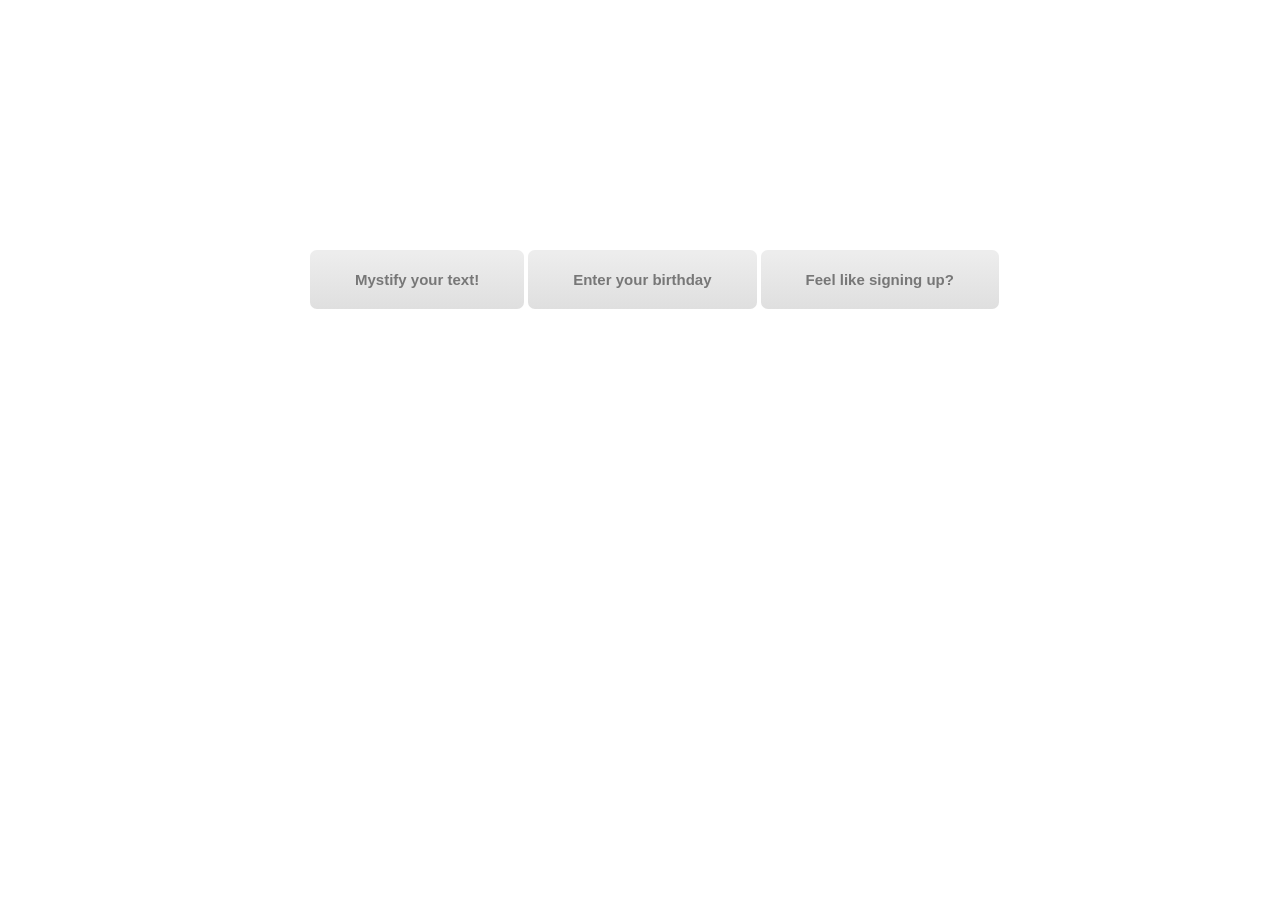
<file: button.html>
<html>
	<head>
		<link type="text/css" rel="stylesheet" href="button.css" />
        <title>What do ya wanna do?</title>
	</head>

	<body>
		<form class="wrapper">
			<a value="birth" class="myButton">Mystify your text!</a>
			<a value="rot13" class="myButton">Enter your birthday</a>
			<a value="signup" class="myButton">Feel like signing up?</a>
		</form>
	</body>
</html>
</file>
<file: button.css>
.wrapper {
    position:absolute;
    top: 30%;
	left: 25%;
	margin-top: -20px;
	margin-left: -10px;
}
.myButton {
	background:-webkit-gradient(linear, left top, left bottom, color-stop(0.05, #ededed), color-stop(1, #dfdfdf));
	background:-moz-linear-gradient(top, #ededed 5%, #dfdfdf 100%);
	background:-webkit-linear-gradient(top, #ededed 5%, #dfdfdf 100%);
	background:-o-linear-gradient(top, #ededed 5%, #dfdfdf 100%);
	background:-ms-linear-gradient(top, #ededed 5%, #dfdfdf 100%);
	background:linear-gradient(to bottom, #ededed 5%, #dfdfdf 100%);
	filter:progid:DXImageTransform.Microsoft.gradient(startColorstr='#ededed', endColorstr='#dfdfdf',GradientType=0);
	background-color:#ededed;
	-moz-border-radius:7px;
	-webkit-border-radius:7px;
	border-radius:7px;
	display:inline-block;
	cursor:pointer;
	color:#777777;
	font-family:arial;
	font-size:15px;
	font-weight:bold;
	padding:21px 45px;
	text-decoration:none;
}
.myButton:hover {
	background:-webkit-gradient(linear, left top, left bottom, color-stop(0.05, #dfdfdf), color-stop(1, #ededed));
	background:-moz-linear-gradient(top, #dfdfdf 5%, #ededed 100%);
	background:-webkit-linear-gradient(top, #dfdfdf 5%, #ededed 100%);
	background:-o-linear-gradient(top, #dfdfdf 5%, #ededed 100%);
	background:-ms-linear-gradient(top, #dfdfdf 5%, #ededed 100%);
	background:linear-gradient(to bottom, #dfdfdf 5%, #ededed 100%);
	filter:progid:DXImageTransform.Microsoft.gradient(startColorstr='#dfdfdf', endColorstr='#ededed',GradientType=0);
	background-color:#dfdfdf;
}
.myButton:active {
	position:relative;
	top:1px;
}
</file>
